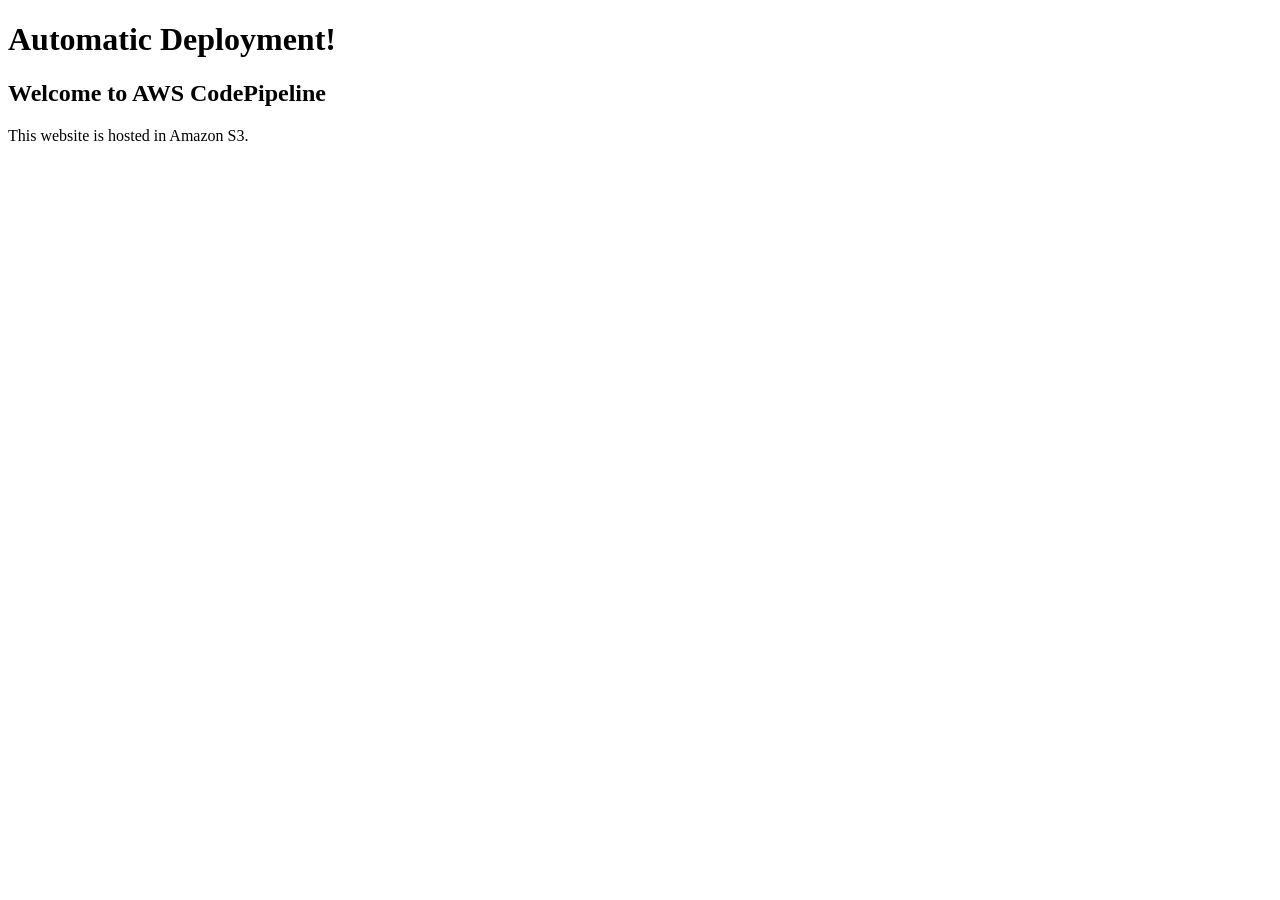
<file: index.html>
<!DOCTYPE html>
<html>

<head>

    <title>Cloud Pipeline Demo</title>

</head>

<body>

    <h1>Automatic Deployment!</h1>

    <h2>Welcome to AWS CodePipeline</h2>

    <p>This website is hosted in Amazon S3.</p>

</body>

</html>
</file>
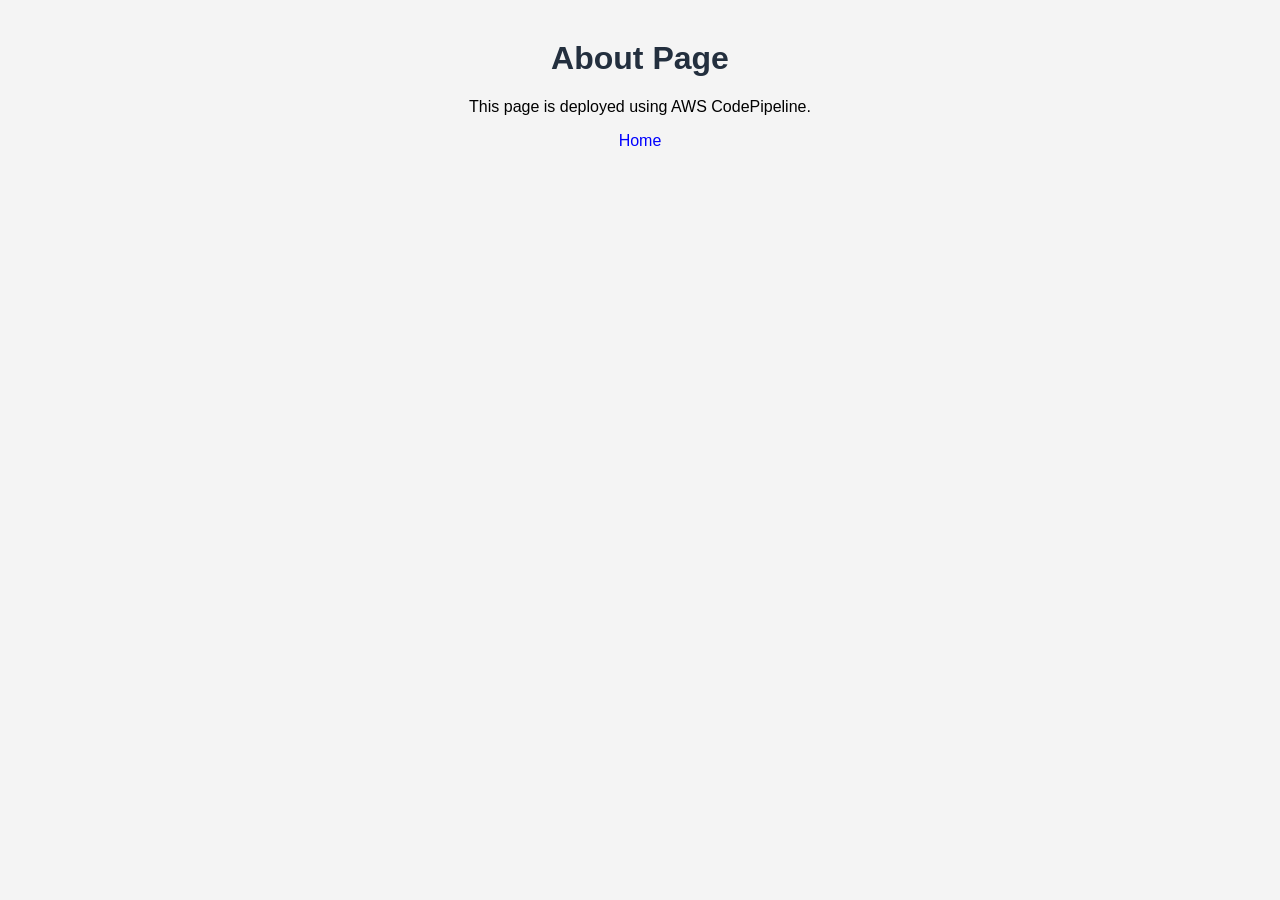
<file: about.html>
<!DOCTYPE html>
<html lang="en">
<head>
    <meta charset="UTF-8">
    <meta name="viewport" content="width=device-width, initial-scale=1.0">
    <title>About</title>
    <link rel="stylesheet" href="styles.css">
</head>
<body>

<h1>About Page</h1>

<p>This page is deployed using AWS CodePipeline.</p>

<p><a href="index.html">Home</a></p>

</body>
</html>
</file>
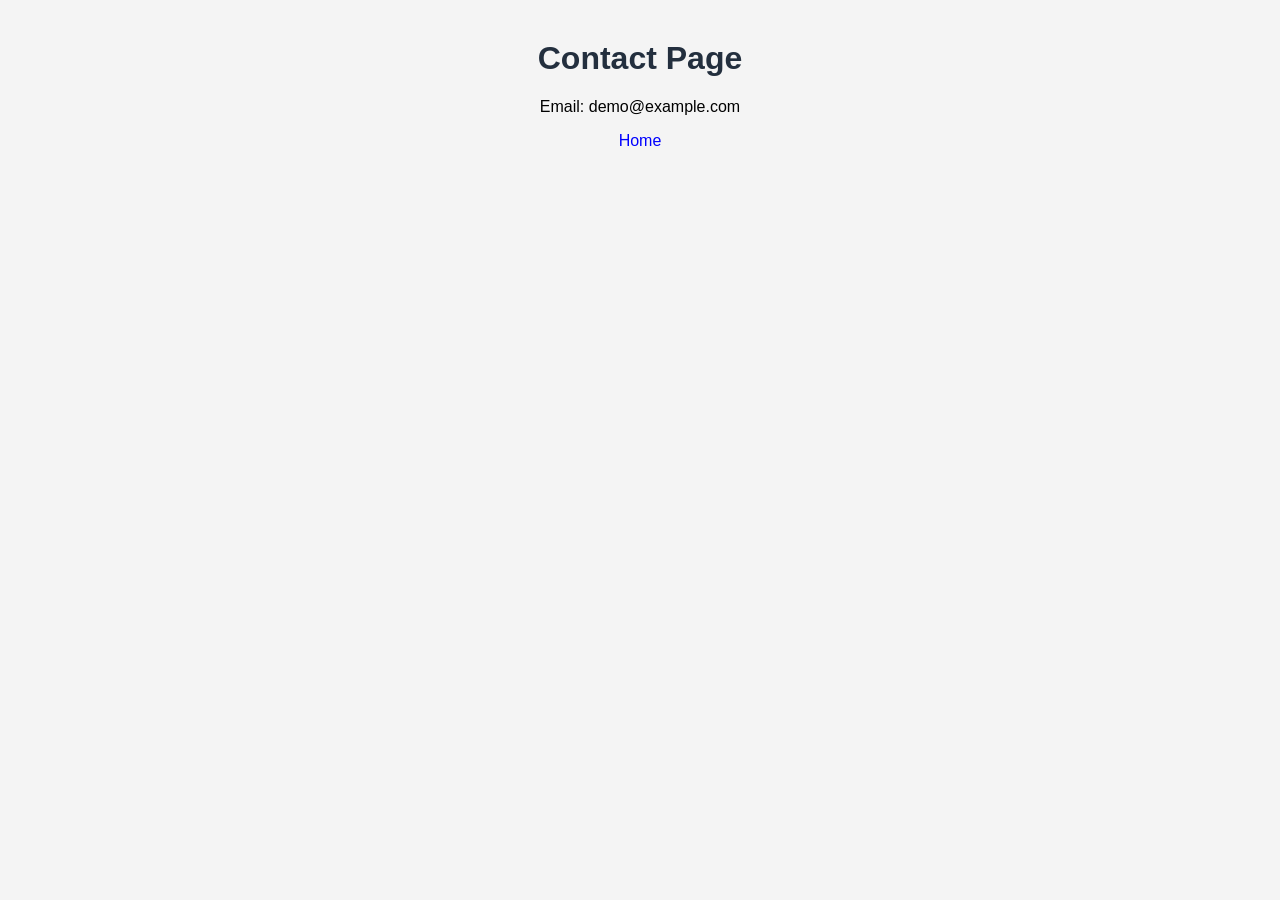
<file: contact.html>
<!DOCTYPE html>
<html lang="en">
<head>
    <meta charset="UTF-8">
    <meta name="viewport" content="width=device-width, initial-scale=1.0">
    <title>Contact</title>
    <link rel="stylesheet" href="styles.css">
</head>
<body>

<h1>Contact Page</h1>

<p>Email: demo@example.com</p>

<p><a href="index.html">Home</a></p>

</body>
</html>
</file>
<file: styles.css>
body{
    font-family: Arial, sans-serif;
    text-align: center;
    background: #f4f4f4;
    margin: 40px;
}

h1{
    color: #232F3E;
}

a{
    text-decoration: none;
    color: blue;
}
</file>
